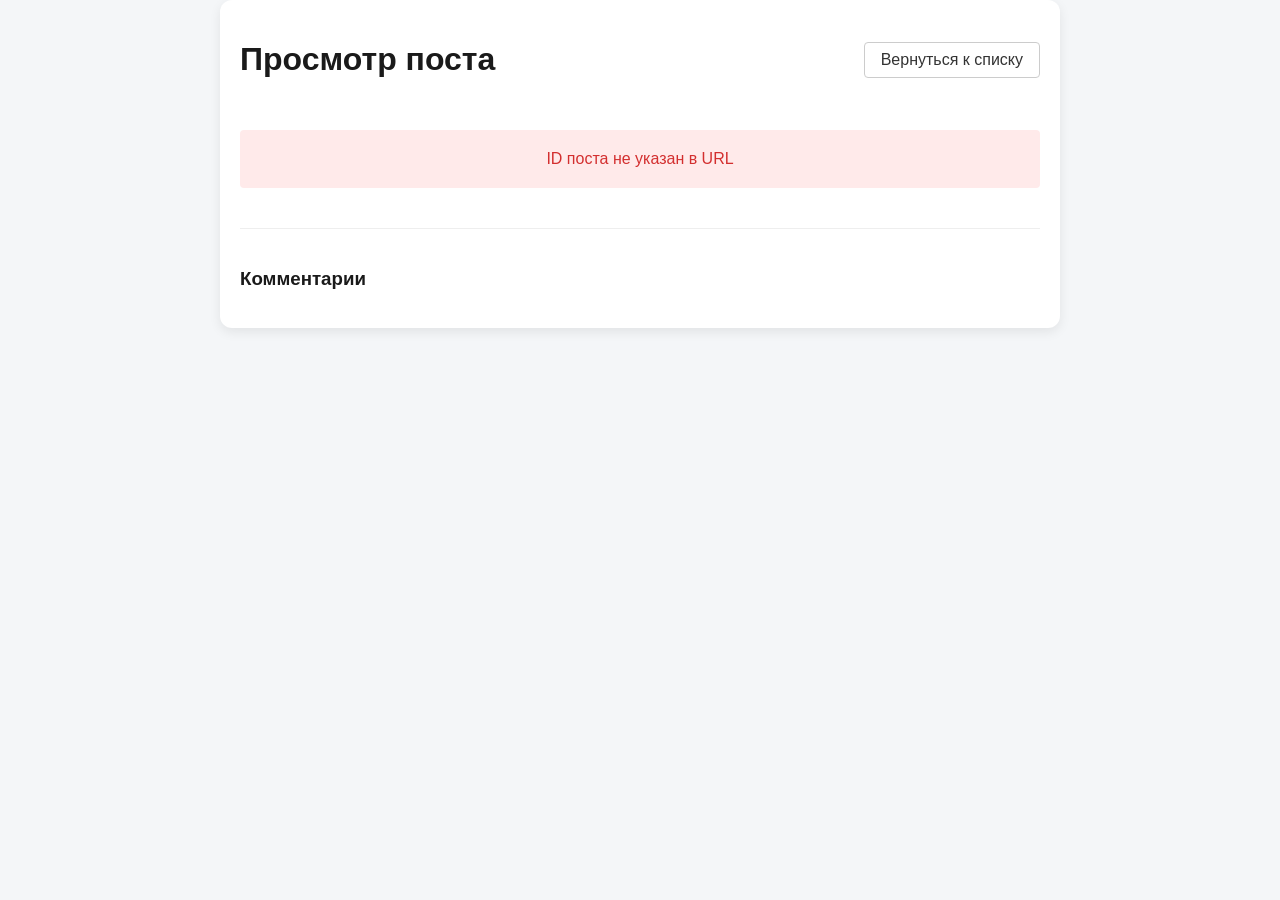
<file: posts.html>
<!DOCTYPE html>
<html lang="ru">
<head>
    <meta charset="UTF-8">
    <meta name="viewport" content="width=device-width, initial-scale=1.0">
    <title>Просмотр поста</title>
    <link rel="stylesheet" href="src/assets/styles/global.css">
    <link rel="stylesheet" href="src/assets/styles/post.css">
</head>
<body>
    <div class="container">
        <header class="header">
            <h1>Просмотр поста</h1>
            <a href="catalog.html" class="back-link">Вернуться к списку</a>
        </header>

        <main>
            <div id="post-container">
                <div id="post-loading" class="loading">Загрузка поста...</div>
                <div id="post-error" class="error" style="display: none;"></div>
                <div id="post-content" style="display: none;">
                    <h2 id="post-title"></h2>
                    <div id="post-body"></div>
                    <div id="post-author"></div>
                </div>
            </div>

            <div id="comments-section">
                <h3>Комментарии</h3>
                <div id="comments-loading" class="loading">Загрузка комментариев...</div>
                <div id="comments-error" class="error" style="display: none;"></div>
                <ul id="comments-list" style="display: none;"></ul>
            </div>
        </main>
    </div>

    <script type="module" src="posts.js"></script>
</body>
</html>
</file>
<file: src/assets/styles/global.css>
body {
    margin: 0;
    padding: 0;
    font-family: 'Segoe UI', Tahoma, Geneva, Verdana, sans-serif;
    background-color: #f4f6f8;
    color: #1a1a1a;
}

a {
    text-decoration: none;
    color: #007acc;
}

.container {
    max-width: 960px;
    margin: 40px auto;
    padding: 20px;
    background-color: #ffffff;
    border-radius: 12px;
    box-shadow: 0 4px 12px rgba(0, 0, 0, 0.08);
}
</file>
<file: src/assets/styles/post.css>
.container {
    max-width: 800px;
    margin: 0 auto;
    padding: 20px;
}

.header {
    display: flex;
    justify-content: space-between;
    align-items: center;
    margin-bottom: 30px;
}

.back-link {
    color: #333333;
    text-decoration: none;
    font-weight: 500;
    padding: 8px 16px;
    border: 1px solid #ccc;
    border-radius: 4px;
}

.back-link:hover {
    background-color: #f5f5f5;
}

#post-container {
    margin-bottom: 40px;
}

#post-title {
    margin-bottom: 20px;
    font-size: 24px;
}

#post-body {
    font-size: 16px;
    line-height: 1.6;
    margin-bottom: 20px;
}

#post-author {
    color: #666666;
    font-style: italic;
}

#comments-section {
    margin-top: 40px;
    border-top: 1px solid #eeeeee;
    padding-top: 20px;
}

#comments-list {
    list-style: none;
    padding: 0;
}

.comment-item {
    border: 1px solid #eeeeee;
    border-radius: 4px;
    padding: 15px;
    margin-bottom: 15px;
}

.comment-email {
    color: #0066cc;
    font-weight: 500;
    margin-bottom: 8px;
}

.comment-name {
    font-weight: bold;
    margin-bottom: 5px;
}

.comment-body {
    font-size: 14px;
    line-height: 1.5;
}

.loading {
    padding: 20px;
    text-align: center;
    color: #666666;
}

.error {
    padding: 20px;
    text-align: center;
    color: #d32f2f;
    background-color: #ffeaea;
    border-radius: 4px;
    margin: 20px 0;
}
</file>
